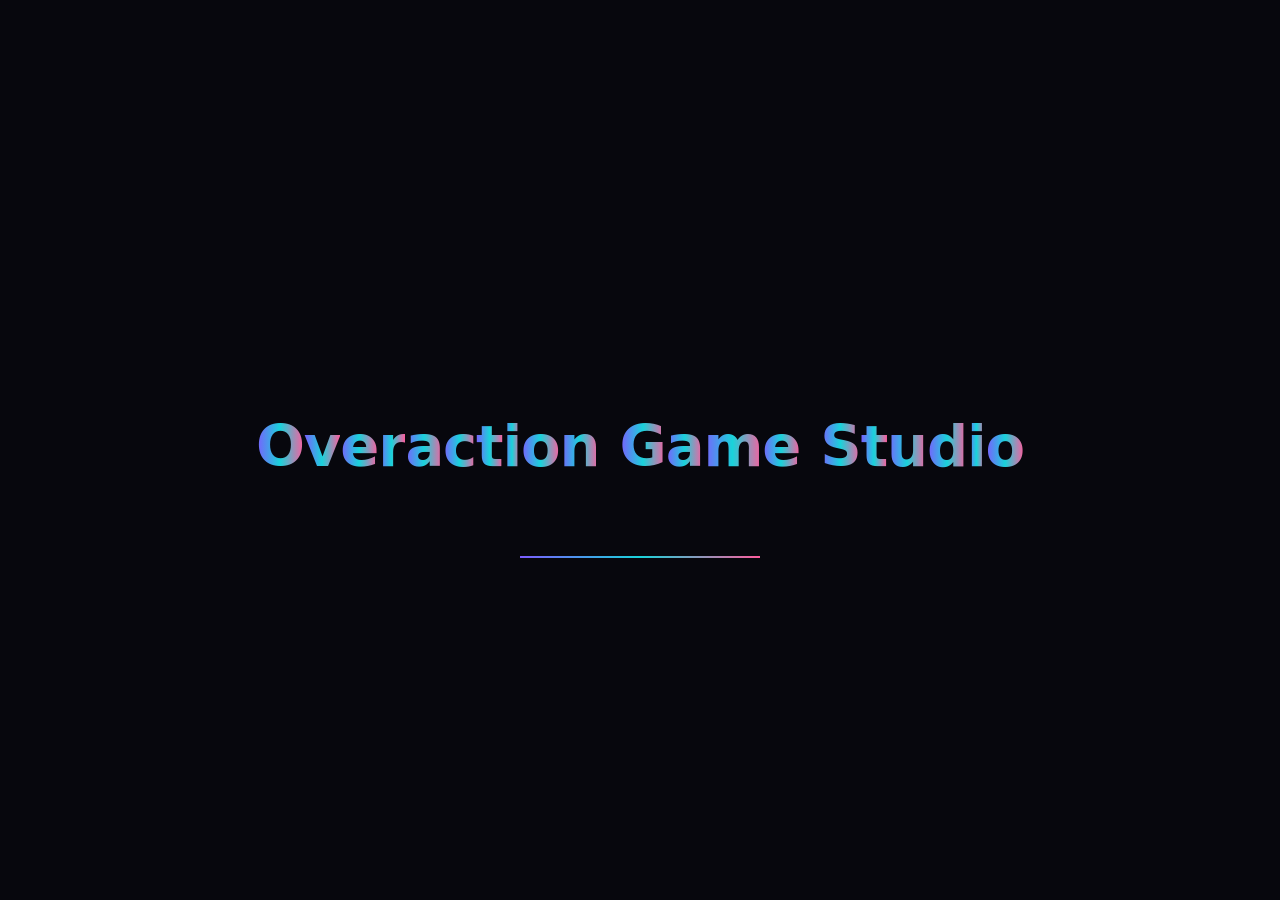
<file: index.html>
<!doctype html>
<html lang="en">
<head>
  <meta charset="utf-8">
  <meta name="viewport" content="width=device-width, initial-scale=1">
  <title>Overaction Game Studio</title>
  <link rel="stylesheet" href="assets/style.css">
</head>
<body>
  <div id="intro" aria-hidden="true"><div class="word" id="introWord"></div><div class="bar"></div></div>
  <div class="blob one"></div><div class="blob two"></div><div class="blob three"></div>
  <canvas id="fx"></canvas>
  <main>
    <header>
      <h1 id="name">&nbsp;</h1>
      <p id="bio"></p>
    </header>
    <section class="links" id="links"></section>
  </main>
  <script src="assets/fx.js"></script>
  <script>
    (function () {
      var intro = document.getElementById("intro"), word = document.getElementById("introWord");
      var text = "Overaction Game Studio", i = 0;
      text.split(" ").forEach(function (wd) {
        var w = document.createElement("span"); w.className = "w";
        wd.split("").forEach(function (c) {
          var s = document.createElement("span"); s.className = "ch"; s.style.setProperty("--i", i++); s.textContent = c; w.appendChild(s);
        });
        i++; word.appendChild(w);
      });
      function done() { document.body.classList.add("ready"); }
      if (matchMedia("(prefers-reduced-motion: reduce)").matches) { intro.remove(); done(); return; }
      setTimeout(function () { intro.classList.add("out"); }, 1700);
      setTimeout(done, 2000);
      setTimeout(function () { intro.remove(); }, 2700);
      intro.addEventListener("click", function () { intro.classList.add("out"); done(); });
    })();
  </script>
  <script>
    function safeUrl(u) {
      try {
        var x = new URL(u, location.href);
        return /^(https?:|mailto:|tel:)$/.test(x.protocol) ? x.href : "#";
      } catch (e) { return "#"; }
    }
    fetch("data/links.json?t=" + Date.now())
      .then(function (r) { return r.json(); })
      .then(function (d) {
        var p = d.profile || {};
        document.getElementById("name").textContent = p.name || "Overaction Game Studio";
        document.getElementById("bio").textContent = p.bio || "";
        document.title = p.name || "Overaction Game Studio";
        var box = document.getElementById("links");
        if (!(d.links || []).length) {
          box.innerHTML = '<p class="empty">No links yet.</p>';
          return;
        }
        d.links.forEach(function (l, i) {
          var a = document.createElement("a");
          a.className = "card";
          a.href = safeUrl(l.url);
          a.rel = "noopener noreferrer";
          if (/^https?:/.test(a.href)) a.target = "_blank";
          a.style.animationDelay = (i * 80) + "ms";
          var label = (l.title || l.url || "?").trim();
          a.dataset.initial = label.charAt(0).toUpperCase();
          a.classList.add(l.image ? "hasimg" : "noimg");
          if (l.image) {
            var img = document.createElement("img");
            img.src = l.image; img.alt = ""; img.loading = "lazy";
            img.onerror = function () { img.remove(); a.classList.replace("hasimg", "noimg"); };
            a.appendChild(img);
          }
          var txt = document.createElement("div"); txt.className = "txt";
          var t = document.createElement("div"); t.className = "t"; t.textContent = l.title || l.url;
          txt.appendChild(t);
          if (l.desc) { var s = document.createElement("div"); s.className = "d"; s.textContent = l.desc; txt.appendChild(s); }
          a.appendChild(txt);
          var ar = document.createElement("span"); ar.className = "arrow"; ar.textContent = "→";
          a.appendChild(ar);
          var sh = document.createElement("span"); sh.className = "shine"; a.appendChild(sh);
          a.addEventListener("pointermove", function (e) {
            var r = a.getBoundingClientRect(), x = e.clientX - r.left, y = e.clientY - r.top;
            a.style.setProperty("--mx", x + "px"); a.style.setProperty("--my", y + "px");
            a.style.transform = "rotateX(" + ((y / r.height - .5) * -8) + "deg) rotateY(" + ((x / r.width - .5) * 8) + "deg)";
          });
          a.addEventListener("pointerleave", function () { a.style.transform = ""; });
          box.appendChild(a);
        });
      })
      .catch(function () {
        document.getElementById("links").innerHTML = '<p class="empty">Could not load links.</p>';
      });
  </script>
</body>
</html>
</file>
<file: assets/style.css>
:root {
  --bg: #07070d;
  --fg: #eef0ff;
  --muted: #9aa0c3;
  --card: rgba(255, 255, 255, 0.05);
  --border: rgba(255, 255, 255, 0.12);
  --a: #7c5cff;
  --b: #19d3da;
  --c: #ff5c9d;
  color-scheme: dark;
}
* { box-sizing: border-box; }
html, body { margin: 0; min-height: 100%; }
body {
  background: var(--bg);
  color: var(--fg);
  font: 16px/1.5 system-ui, -apple-system, "Segoe UI", Roboto, sans-serif;
  overflow-x: hidden;
}
#fx { position: fixed; inset: 0; z-index: 0; width: 100%; height: 100%; }
.blob {
  position: fixed; z-index: 0; width: 50vmax; height: 50vmax; border-radius: 50%;
  filter: blur(90px); opacity: .28; pointer-events: none;
  animation: drift 22s ease-in-out infinite alternate;
}
.blob.one { background: var(--a); top: -15vmax; left: -10vmax; }
.blob.two { background: var(--b); bottom: -20vmax; right: -12vmax; animation-delay: -8s; }
.blob.three { background: var(--c); top: 30vh; left: 40vw; width: 30vmax; height: 30vmax; opacity: .15; animation-delay: -14s; }
@keyframes drift { to { transform: translate(8vmax, 6vmax) scale(1.15); } }

main { position: relative; z-index: 1; max-width: 1000px; margin: 0 auto; padding: 8vh 16px 6vh; }
header { text-align: center; margin-bottom: 40px; }
h1 {
  font-size: clamp(2rem, 7vw, 3.4rem); margin: 0 0 8px; letter-spacing: -.02em;
  background: linear-gradient(90deg, var(--a), var(--b), var(--c), var(--a));
  background-size: 300% 100%; -webkit-background-clip: text; background-clip: text;
  color: transparent; animation: shine 8s linear infinite;
}
@keyframes shine { to { background-position: 300% 0; } }
header p { color: var(--muted); margin: 0; font-size: 1.1rem; }

.links { display: grid; gap: 16px; grid-template-columns: repeat(auto-fill, minmax(min(100%, 200px), 1fr)); perspective: 900px; }
.card {
  --mx: 50%; --my: 50%;
  position: relative; display: flex; flex-direction: column; justify-content: flex-end;
  aspect-ratio: 1; padding: 16px; border-radius: 18px; text-decoration: none; color: inherit;
  background: var(--card); border: 1px solid var(--border);
  backdrop-filter: blur(12px); -webkit-backdrop-filter: blur(12px);
  transition: transform .15s ease-out, border-color .25s, box-shadow .3s, scale .3s cubic-bezier(.2,.8,.2,1);
  opacity: 0; animation: rise .6s ease forwards; animation-play-state: paused;
  transform-style: preserve-3d; overflow: hidden;
}
.card::before {
  content: ""; position: absolute; inset: 0; pointer-events: none; z-index: 2;
  background: radial-gradient(220px circle at var(--mx) var(--my), rgba(124, 92, 255, .32), transparent 70%);
  opacity: 0; transition: opacity .25s;
}
.card:hover {
  scale: 1.04; border-color: rgba(160, 140, 255, .7);
  box-shadow: 0 18px 40px -12px rgba(124, 92, 255, .55), 0 0 0 1px rgba(25, 211, 218, .25);
}
.card:active { scale: .98; }
.card .shine {
  position: absolute; inset: 0; z-index: 2; pointer-events: none;
  background: linear-gradient(115deg, transparent 35%, rgba(255, 255, 255, .22) 50%, transparent 65%);
  transform: translateX(-120%);
}
.card:hover .shine { transform: translateX(120%); transition: transform .8s ease; }
.card .t { transition: transform .3s cubic-bezier(.2,.8,.2,1); }
.card:hover .t { transform: translateY(-4px); }
.card .d { transition: color .3s; }
.card:hover .d { color: var(--fg); }
.card.noimg::after { transition: transform .4s cubic-bezier(.2,.8,.2,1), opacity .3s; }
.card.noimg:hover::after { transform: scale(1.15) rotate(-6deg); opacity: .9; }
.card:hover::before { opacity: 1; }
.card:focus-visible { outline: 2px solid var(--b); outline-offset: 3px; }
body.ready .card { animation-play-state: running; }
@keyframes rise { from { opacity: 0; translate: 0 24px; } to { opacity: 1; translate: 0 0; } }
.card img {
  position: absolute; inset: 0; width: 100%; height: 100%; object-fit: cover; z-index: 0;
  transition: transform .4s ease;
}
.card:hover img { transform: scale(1.06); }
.card.noimg::after {
  content: attr(data-initial); position: absolute; top: 10%; left: 0; right: 0; text-align: center;
  font-size: 4.5rem; font-weight: 800; line-height: 1; z-index: 0;
  background: linear-gradient(135deg, var(--a), var(--b), var(--c)); -webkit-background-clip: text;
  background-clip: text; color: transparent; opacity: .55;
}
.card .txt { position: relative; z-index: 1; }
.card.hasimg::after {
  content: ""; position: absolute; inset: 0; z-index: 1;
  background: linear-gradient(to top, rgba(7, 7, 13, .92) 0%, rgba(7, 7, 13, .2) 60%, transparent);
}
.card .t { font-weight: 650; font-size: 1.05rem; line-height: 1.25; }
.card .d { color: var(--muted); font-size: .85rem; margin-top: 2px; }
.card .arrow {
  position: absolute; top: 12px; right: 12px; z-index: 3; color: var(--muted);
  width: 28px; height: 28px; display: grid; place-items: center; border-radius: 50%;
  transition: transform .25s, color .25s, background .25s;
}
.card:hover .arrow { transform: translate(2px, -2px) rotate(-45deg); color: #fff; background: linear-gradient(135deg, var(--a), var(--b)); }
.empty { text-align: center; color: var(--muted); }

@media (prefers-reduced-motion: reduce) {
  .blob, h1, .card { animation: none; opacity: 1; }
  .card, .card * { transition: none !important; }
  #intro { display: none; }
}

/* ---------- admin ---------- */
.panel {
  background: var(--card); border: 1px solid var(--border); border-radius: 16px;
  padding: 20px; backdrop-filter: blur(14px); -webkit-backdrop-filter: blur(14px);
}
.login { max-width: 380px; margin: 12vh auto 0; }
label { display: block; font-size: .85rem; color: var(--muted); margin: 12px 0 4px; }
input, textarea {
  width: 100%; padding: 10px 12px; border-radius: 10px; font: inherit;
  background: rgba(0, 0, 0, .35); color: var(--fg); border: 1px solid var(--border);
}
input:focus, textarea:focus { outline: 2px solid var(--a); border-color: transparent; }
button {
  font: inherit; cursor: pointer; padding: 10px 16px; border-radius: 10px; color: var(--fg);
  border: 1px solid var(--border); background: rgba(255, 255, 255, .07);
}
button:hover { background: rgba(255, 255, 255, .14); }
button.primary { background: linear-gradient(90deg, var(--a), var(--b)); border: 0; color: #fff; font-weight: 600; }
button.danger:hover { background: rgba(255, 70, 90, .3); }
.row { display: flex; gap: 8px; flex-wrap: wrap; align-items: center; }
.row > * { flex: 1 1 160px; }
.row > button { flex: 0 0 auto; }
.item { margin-top: 14px; }
.item .tools { display: flex; gap: 6px; margin-top: 12px; }
.item .tools button { padding: 6px 10px; flex: none; }
.thumb { width: 48px; height: 48px; object-fit: cover; border-radius: 8px; flex: none; flex-basis: 48px !important; }
.msg { min-height: 1.4em; margin: 10px 0 0; font-size: .9rem; }
.msg.err { color: #ff7a8a; } .msg.ok { color: #5df0a8; }
.bar { position: sticky; bottom: 12px; display: flex; gap: 8px; justify-content: space-between; align-items: center; margin-top: 18px; flex-wrap: wrap; }
.bar .panel { width: 100%; display: flex; gap: 8px; flex-wrap: wrap; align-items: center; justify-content: space-between; padding: 12px 16px; }
details summary { cursor: pointer; color: var(--muted); }
small { color: var(--muted); }

/* ---------- intro ---------- */
#intro {
  position: fixed; inset: 0; z-index: 50; display: grid; place-items: center; background: var(--bg);
  transition: transform .8s cubic-bezier(.77, 0, .18, 1);
}
#intro.out { transform: translateY(-100%); }
#intro .word {
  display: flex; flex-wrap: wrap; justify-content: center; gap: 0 .35em; padding: 0 16px;
  font-size: clamp(1.8rem, 7vw, 3.6rem); font-weight: 800; letter-spacing: -.02em; text-align: center;
}
#intro .w { display: inline-flex; overflow: hidden; padding-bottom: .1em; }
#intro .ch {
  display: inline-block; transform: translateY(110%);
  background: linear-gradient(90deg, var(--a), var(--b), var(--c)); -webkit-background-clip: text;
  background-clip: text; color: transparent;
  animation: chIn .7s cubic-bezier(.2, .9, .2, 1) forwards; animation-delay: calc(var(--i) * 45ms + 150ms);
}
@keyframes chIn { to { transform: none; } }
#intro .bar {
  position: absolute; left: 50%; bottom: 38%; width: min(240px, 50vw); height: 2px; translate: -50% 0;
  background: linear-gradient(90deg, var(--a), var(--b), var(--c)); transform: scaleX(0);
  transform-origin: left; animation: bar 1.3s ease forwards .2s;
}
@keyframes bar { to { transform: scaleX(1); } }
header { opacity: 0; transform: translateY(12px); transition: opacity .8s .1s, transform .8s .1s; }
body.ready header { opacity: 1; transform: none; }
@media (prefers-reduced-motion: reduce) { header { opacity: 1; transform: none; transition: none; } }
</file>
